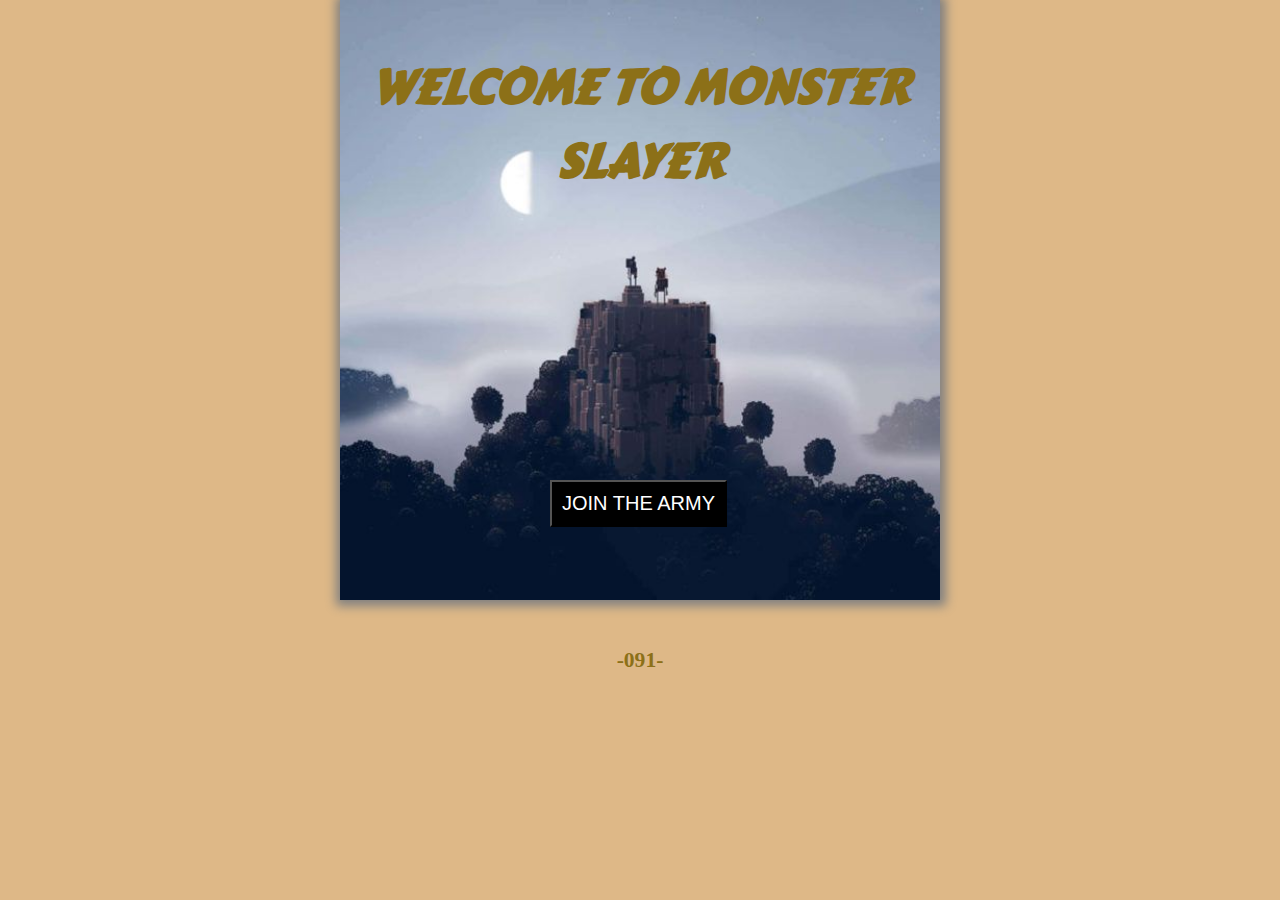
<file: index.html>
<!DOCTYPE html>
<html>
    <head>
        <meta name="viewport" content="width=device-width, initial-scale=1.0">
        <meta charset="UTF-8">
        <link href="/Asset/CSS/style.css" rel="stylesheet" />
        <title>MONSTER SLAYER</title>
        <audio id="backSound" src="/Asset/morroc.mp3" autoplay loop></audio>
        <link href="https://fonts.googleapis.com/css2?family=Carter+One&display=swap" rel="stylesheet">
    </head>
    <body>
        <div class="box">
            <div class="StartPage">
                <h1>WELCOME TO MONSTER SLAYER </h1>
            </Div>
            <form action="intro.html">
                <button class="tombol" type="submit">JOIN THE ARMY</button>
            </form>
        </div>
        <footer>
            <h5>-091-</h5>
        </footer>
    </body>
</html>
</file>
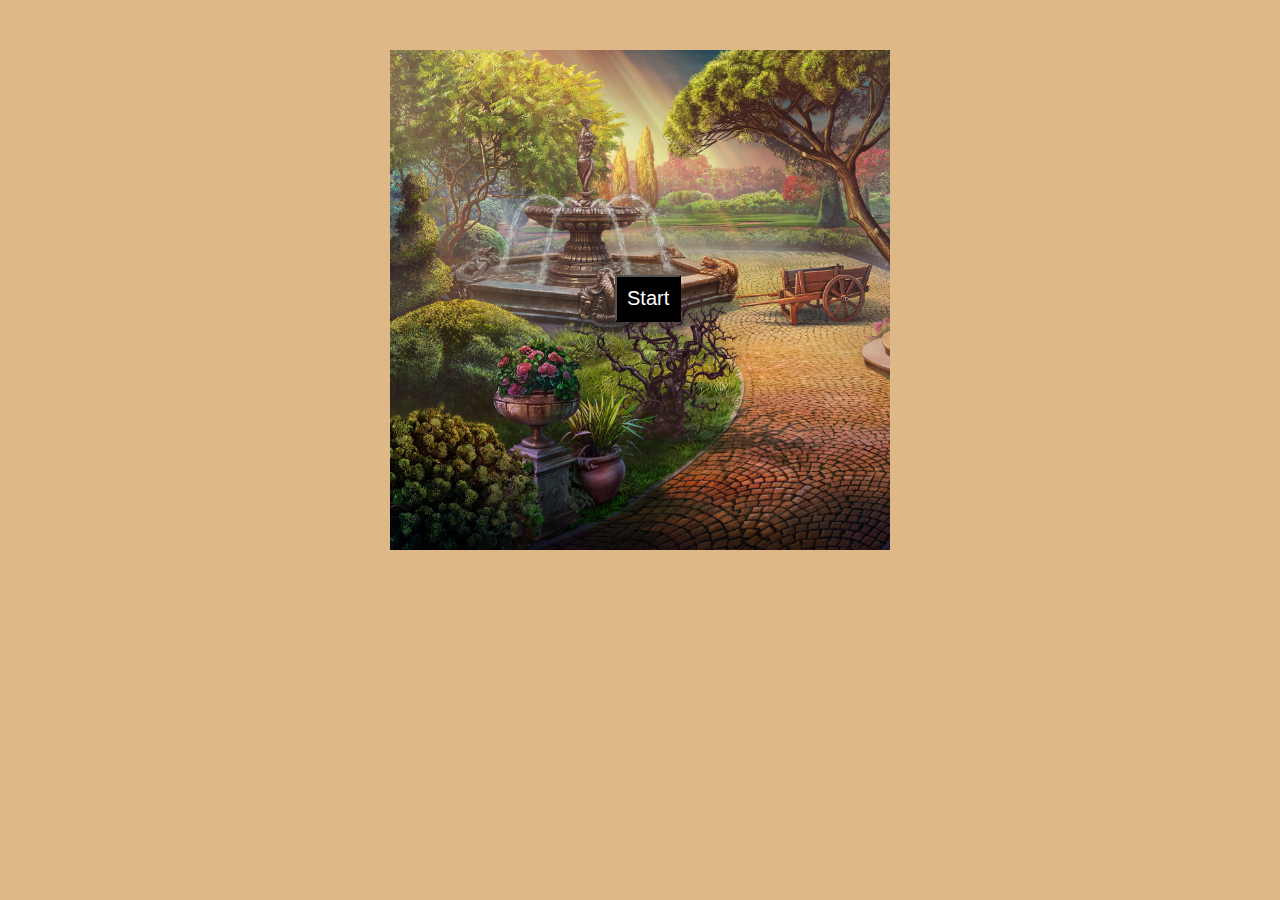
<file: game.html>
<!DOCTYPE html>
<html>
    <head>
        <meta name="viewport" content="width=device-width, initial-scale=1.0">
        <meta charset="UTF-8">
        <link href="/Asset/CSS/style.css" rel="stylesheet" />
        <title>MONSTER SLAYER</title>
        <audio id="backSound" src="/Asset/great honor.mp3" autoplay loop></audio>
        <audio id="soundEffect" src="/Asset/hammer.mp3"></audio>     
    </head>
    <body>
        <div class="latar">
            <div class="result" id="resultPage">
                <h1 id="statusMisi">MISSION COMPLATED</h1>
                <p id="paragraph">Thank you for saving the kingdom, a true hero like you will never be forgotten. 
                    Your efforts and success will become legends for the kingdom. 
                    Your sacrifice and passion will always be an inspiration to the kingdom</p>
                <h3 id="status">YOU THE REAL MVP</h3>
                <form action="index.html">
                    <button id="back" type="submit">BACK TO HOME</button>
                </form>
            </div>
            <div>
                <h1 id="timer">20</h1>
            </div>
            <div>
                <input type="image" id="mouse" src="/Asset/Images/mouse-jerk.png">
            </div>
            <div class="fadeOut">
                <button type="button" id="start" onclick="fadeOutStart('start'), start()">Start</button>
             </div>
             <div id="score_container">
                <h2 >SCOREBOARD</h2>
                <p id="score">0<br></p>
            </div>
        </div>
        <script src="index.js" type="text/javascript"></script>
    </body>
</html>
</file>
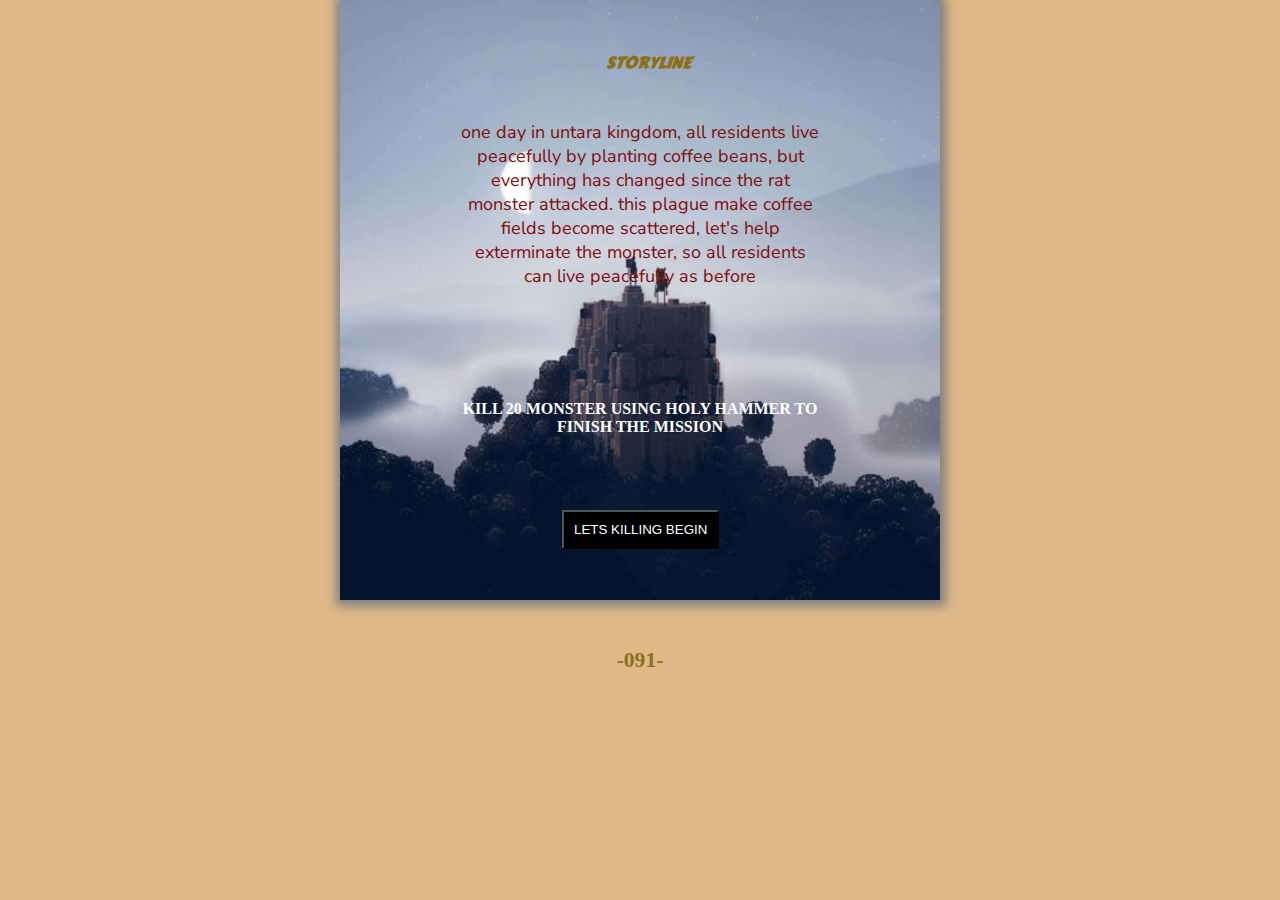
<file: intro.html>
<!DOCTYPE html>
<html>
    <head>
        <meta name="viewport" content="width=device-width, initial-scale=1.0">
        <meta charset="UTF-8">
        <link href="/Asset/CSS/style.css" rel="stylesheet" />
        <title>MONSTER SLAYER</title>
        <audio id="backSound" src="/Asset/I-miss-you.mp3" autoplay loop></audio>
        <link href="https://fonts.googleapis.com/css2?family=Carter+One&display=swap" rel="stylesheet">
        <link href="https://fonts.googleapis.com/css2?family=Nunito+Sans:ital,wght@1,400&display=swap" rel="stylesheet">
    </head>
    <body>
        <div class="box">
            <div class="judul">
                <h1>STORYLINE</h1>
                <p>one day in untara kingdom, all residents live peacefully by planting coffee beans, 
                    but everything has changed since the rat monster attacked. this plague make coffee fields become scattered, 
                    let's help exterminate the monster, so all residents can live peacefully as before</p>
                <h4>KILL 20 MONSTER USING HOLY HAMMER TO FINISH THE MISSION</h4>
            </div>
            <form action="game.html">
                <button class="begin" type="submit">LETS KILLING BEGIN</button>
            </form>
        </div>
        <footer>
            <h5>-091-</h5>
        </footer>
    </body>
</html>
</file>
<file: Asset/CSS/style.css>
body {
    margin: 0;
    padding: 0;
    background-color: burlywood; 
    overflow: hidden;
}

.box {
    position: relative;
    height: 600px;
    width: 600px;
    margin: auto;
    box-shadow: 1px 1px 10px 5px grey;
    background-color: wheat;
    background-image: url("/Asset/Images/hal1.jpg");
    background-size: cover;
}
.box h1{
    position: absolute;
    margin-top: 50px;
    text-align: center;
    font-size: 3rem;
    color: rgb(140, 112, 24);
    font-style: italic;
    padding: 0 20px;
    font-family: 'Carter One', cursive;
}
.tombol{
    top: 80%;
    left: 35%;
    position: absolute;
    font-size: 20px;
    background-color:black;
    color: white;
    padding: 10px;
    width: auto;
}
/* intro */

.judul h1{
    font-size: medium;
    margin-top: 50px;
    margin-left: 41%;
    font-weight: bold;
    position: absolute;
}
.judul p{
    text-align: center;
    font-size: large;
    margin: 120px;
    position: absolute;
    font-family: 'Nunito Sans', sans-serif;
    color: rgb(130, 13, 13);    
}
.judul h4{
    text-align: center;
    font-size: medium;
    margin-top: 400px;
    position: absolute;
    padding: 0 100px;
    color: white;
}


.begin{
    top: 85%;
    left: 37%;
    position: absolute;
    font-size: 15   px;
    background-color:black;
    color: white;
    padding: 10px;
    width: auto;
}

footer{
    color:  rgb(140, 112, 24);
    text-align: center;
    margin-top: 48px;
    font-size: 26px;
}

/* game */
.latar {
    position: relative;
    height: 500px;
    width: 500px;
    margin: 50px auto;
    background-image: url(/Asset/Images/background.jpg);
    background-size: cover;
}

#mouse {
    position: absolute;
    top: 60%;
    left: 30%;
    height: 80px;
    width: 80px;
    border: hidden;
    padding: 0;
    cursor: url(/Asset/Images/Hammer.cur), pointer ;
    opacity: 0;
    transition: opacity 0s;
  }
  
.fadeOut {
    opacity: 1;
}

#timer {
  position: absolute;
  right: 0;
  margin-top:0 ;
  background-color: black;
  padding: 10px;
  opacity: 0;
  transition: opacity 0s;
  color: white;
}
#start {
    top: 45%;
    left: 45%;
    position: absolute;
    font-size: 20px;
    background-color:black;
    color: white;
    padding: 10px;
    width: auto;
}
#score_container {
    padding: 0 10px;
    top: 0;
    left: 0;
    opacity: 0;
    transition: opacity 1s;
    color: white;
}
#score {
    position: absolute;
    font-size: 30px;
    text-align: left;
    top: 0;
    left: 15%;
}
#resultPage {
    position: absolute;
    height: 500px;
    width: 500px;
    margin: 0px auto;
    background-image: url("/Asset/Images/finalPage.jpg");
    background-size: cover;
    opacity: 0;
    transition: opacity 1s;
}
#resultPage h1{
    text-align: center;
    color: black;
}

#resultPage p{
    padding-top: 80px;
    padding-right: 50px;
    padding-left: 50px;
    font-size: larger;
    text-align: center;
    color: black;
}
#resultPage h3{
    padding-top: 80px;
    text-align: center;
    color: black;
    font-size: x-large;
}
#back  {
    top: 105%;
    left: 40%;
    position: absolute;
    font-size: 10px;
    background-color:black;
    color: white;
    padding: 10px;
    width: auto;
}
</file>
